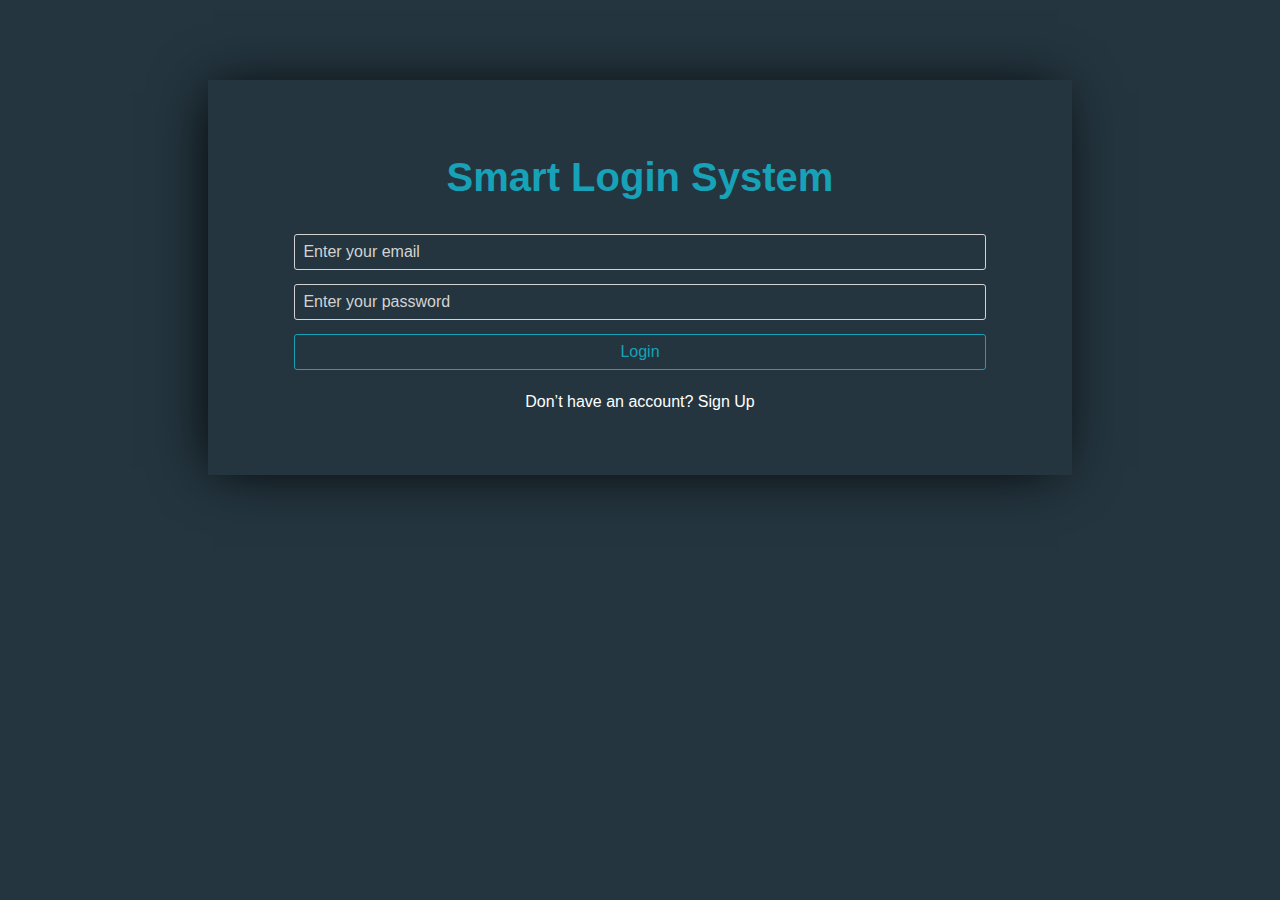
<file: index.html>
<!DOCTYPE html>
<html lang="en">
  <head>
    <meta charset="UTF-8" />
    <meta name="viewport" content="width=device-width, initial-scale=1.0" />
    <title>Login</title>
    <link rel="stylesheet" href="css/style.css" />
  </head>
  <body>
    <form class="signin">
      <h1>Smart Login System</h1>
      <input type="email" placeholder="Enter your email" />
      <input type="password" placeholder="Enter your password" />
      <p class="alert">All inputs is required</p>
      <button  id="submitin"   >Login</button>
      <p class="message">
        Don’t have an account? <a href="signup.html">Sign Up</a>
      </p>
    </form>

    <script src="js/script.js"></script>
  </body>
</html>
</file>
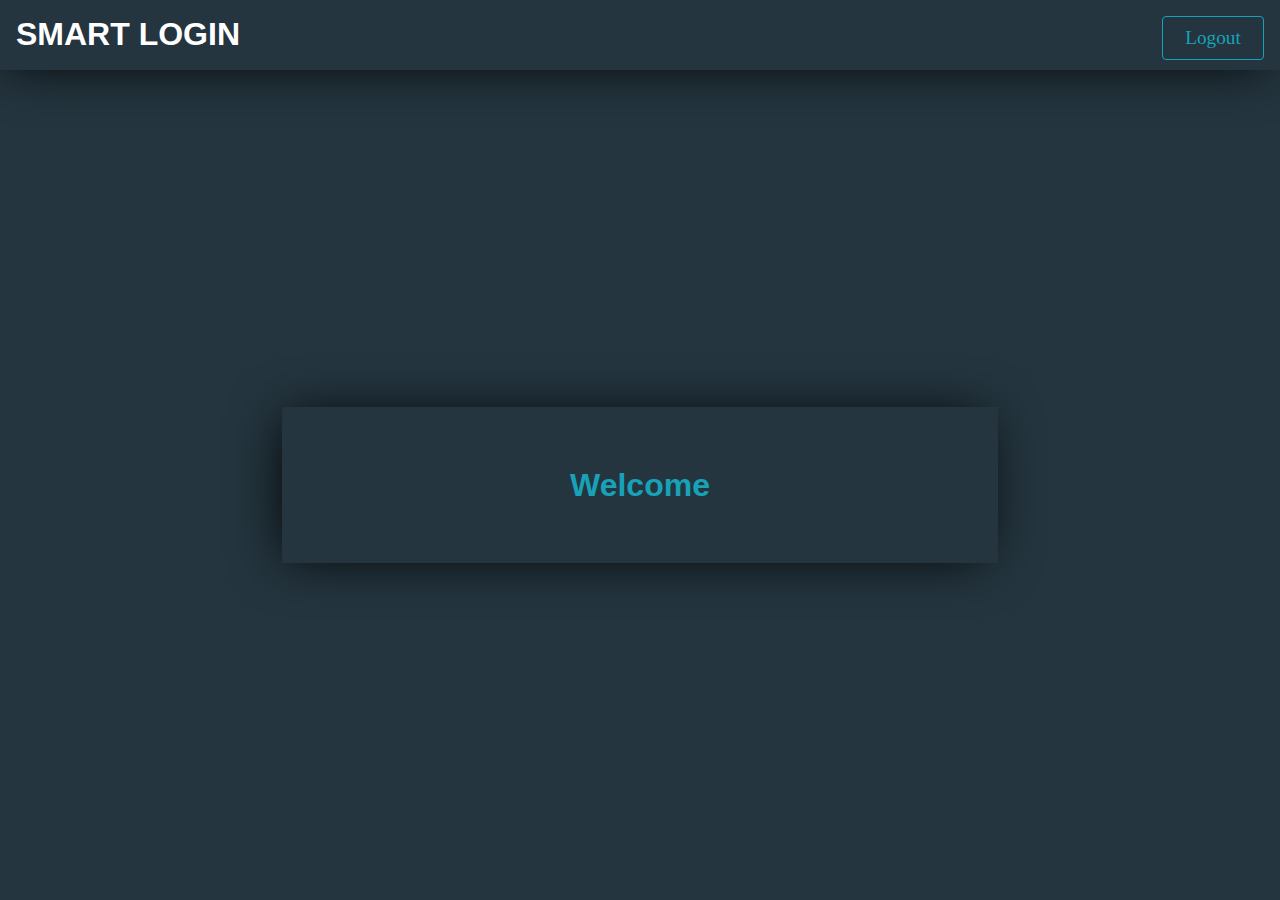
<file: home.html>
<!DOCTYPE html>
<html lang="en">
  <head>
    <meta charset="UTF-8" />
    <meta name="viewport" content="width=device-width, initial-scale=1.0" />
    <title>Home</title>
    <link rel="stylesheet" href="css/style.css" />
  </head>
  <body>
    <div class="n-bar">
      <h1>SMART LOGIN</h1>
      <a href="index.html">Logout</a>
    </div>

    <div class="container">
      <div class="main">
        <h1>Welcome <span>yara</span></h1>
      </div>
    </div>

    <script src="js/home.js"></script>
  </body>
</html>
</file>
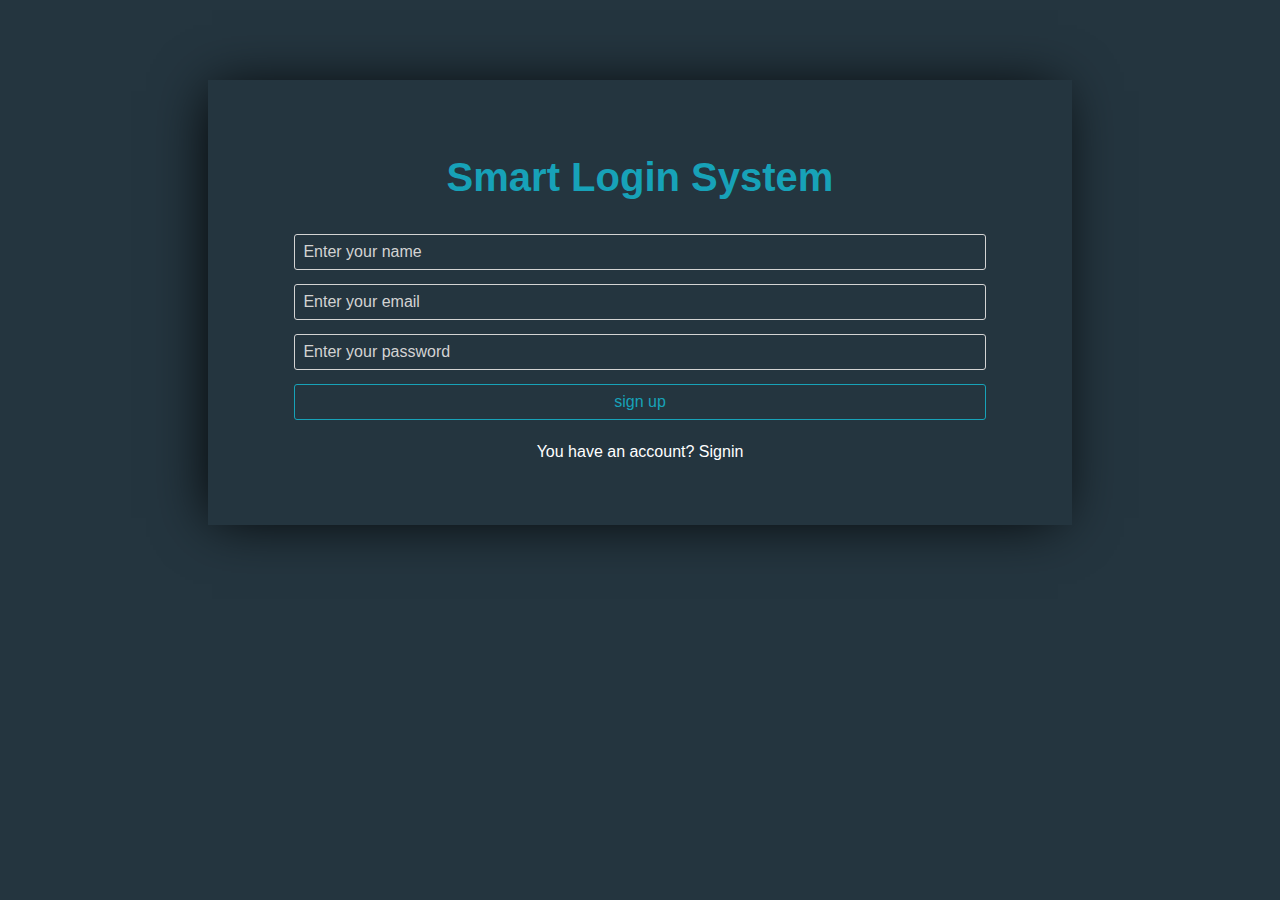
<file: signup.html>
<!DOCTYPE html>
<html lang="en">
  <head>
    <meta charset="UTF-8" />
    <meta name="viewport" content="width=device-width, initial-scale=1.0" />
    <title>sign up</title>
    <link rel="stylesheet" href="css/style.css" />
  </head>
  <body>

    <form class="signup">
      <h1>Smart Login System</h1>
      <input type="text" placeholder="Enter your name" />
      <input type="email" placeholder="Enter your email" />
      <input type="password" placeholder="Enter your password" />
      <p class="alert"></p>

      <button  id="submitup" >sign up</button>

      <p class="message">You have an account? <a href="index.html">Signin</a></p>
    </form>

    <script src="js/signup.js"></script>
  </body>
</html>
</file>
<file: css/style.css>
body {
  background-color: #24353f;
  margin: 0;
}
form {
  text-align: center;
  margin-block: 5rem;
  padding: 3rem;
  box-shadow: -5px 2px 54px -9px rgba(0, 0, 0, 1);
  width: 60%;
  margin-inline: auto;
}

form h1 {
  color: #17a2b8;
  font-size: 40px;
}

p,
h1 {
  font-family: sans-serif;
}

form input ,button {
  width: 90%;
  padding: 8px;
  margin: 7px;
  box-sizing: border-box;
  font-size: 1rem;
  color: white;
  border-radius: 3px;
  border: 1px solid lightgray;
  background-color: transparent;
}
form input:focus {
  border: 1px solid #75c5d1;
  outline: none;
}
form input::placeholder {
  color: lightgray;
}

form .message,
form a {
  color: white;
}
button ,.n-bar a{
  color: #17a2b8;
  border: 1px solid #17a2b8;
}

form a:not(:hover) {
  text-decoration: none;
}
form button:hover {
  background-color: #17a2b8;
  color: #24353f;
  cursor: pointer;
}

/* ==========home--------- */

.n-bar {
  box-shadow: -5px 2px 54px -9px rgba(0, 0, 0, 1);
  display: fixed;
  height: 70px;
  position: relative;
  padding: 1rem;
  box-sizing: border-box;
}
.n-bar h1 {
  display: inline;
  color: white;
}
.container {
    display: flex;
    justify-content: center;
    align-items: center;
    height: calc(100vh - 70px);
}
.main {
  box-shadow: -5px 2px 54px -9px rgba(0, 0, 0, 1);
  width: 50%;
  margin: auto;
  text-align: center;
  padding: 3%;
  color: #17a2b8;
}

.n-bar a{
    background-color: transparent;
    position: absolute;
    right: 1rem;
    display: inline-block;
    padding: 10px;
    width: 80px;
    font-size: 1.2rem;
border-radius: 4px;
text-decoration: none;
text-align: center;
}

/* --- */
.alert{
    display: none;
}

.active{
  box-shadow:0px 0px 5px 2px #17a2b8;
}
</file>
